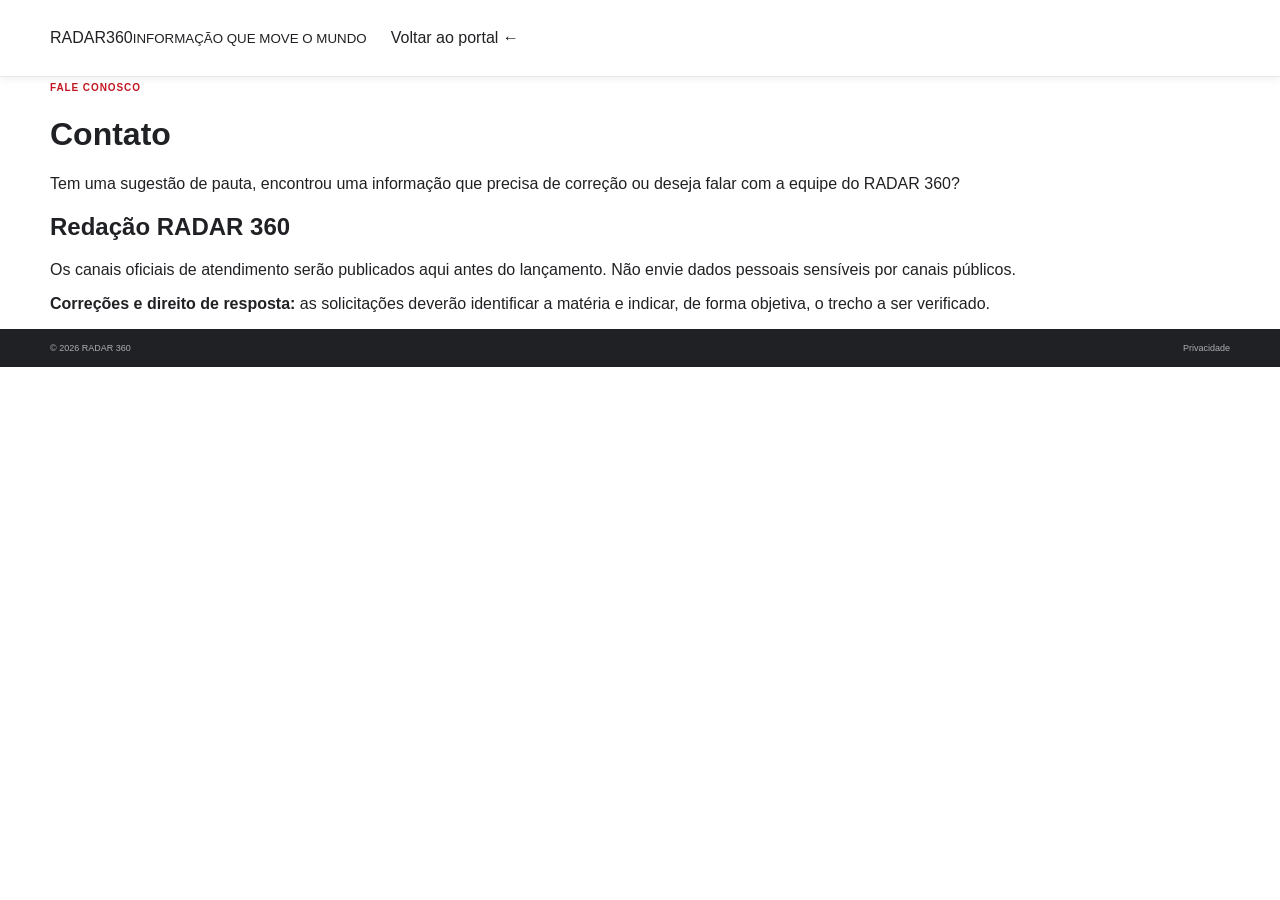
<file: public/contato.html>
<!doctype html><html lang="pt-BR"><head><meta charset="utf-8"><meta name="viewport" content="width=device-width,initial-scale=1"><title>Contato — RADAR 360</title><link rel="stylesheet" href="styles.css"></head><body><header class="header"><div class="wrap headinner"><a class="brand" href="index.html"><span class="brandmark"><i></i><i></i><i></i></span><span>RADAR<span class="brand360">360</span><small>INFORMAÇÃO QUE MOVE O MUNDO</small></span></a><a href="index.html">Voltar ao portal ←</a></div></header><main class="wrap page-shell"><span class="category">FALE CONOSCO</span><h1>Contato</h1><p>Tem uma sugestão de pauta, encontrou uma informação que precisa de correção ou deseja falar com a equipe do RADAR 360?</p><div class="admin-box"><h2>Redação RADAR 360</h2><p>Os canais oficiais de atendimento serão publicados aqui antes do lançamento. Não envie dados pessoais sensíveis por canais públicos.</p><p><strong>Correções e direito de resposta:</strong> as solicitações deverão identificar a matéria e indicar, de forma objetiva, o trecho a ser verificado.</p></div></main><footer class="footer"><div class="wrap footer-bottom"><span>© <span id="year"></span> RADAR 360</span><a href="privacidade.html">Privacidade</a></div></footer><script>document.querySelector('#year').textContent=new Date().getFullYear()</script></body></html>
</file>
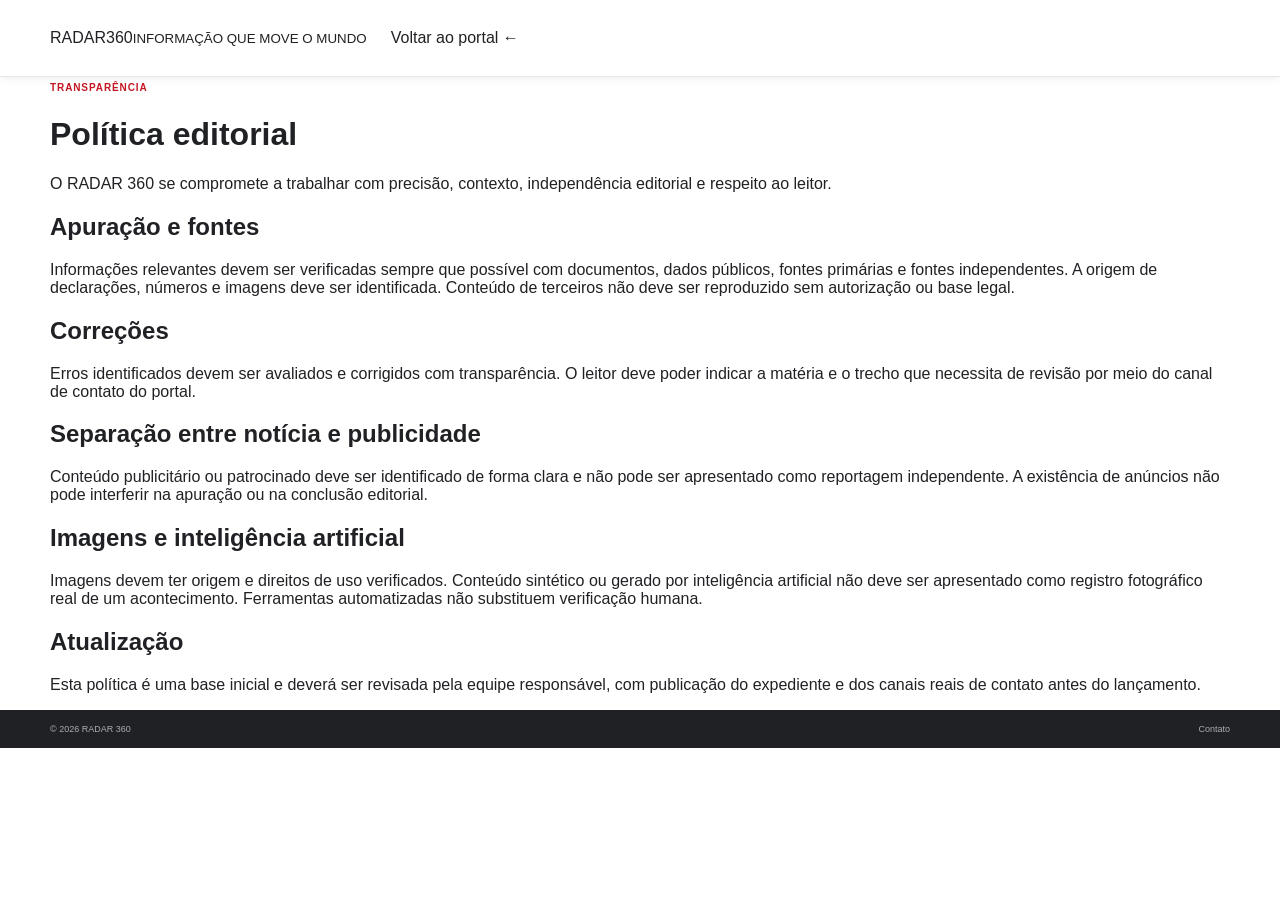
<file: public/politica-editorial.html>
<!doctype html><html lang="pt-BR"><head><meta charset="utf-8"><meta name="viewport" content="width=device-width,initial-scale=1"><meta name="description" content="Princípios editoriais e compromisso com a precisão no RADAR 360."><title>Política Editorial — RADAR 360</title><link rel="stylesheet" href="styles.css"></head><body><header class="header"><div class="wrap headinner"><a class="brand" href="index.html"><span class="brandmark"><i></i><i></i><i></i></span><span>RADAR<span class="brand360">360</span><small>INFORMAÇÃO QUE MOVE O MUNDO</small></span></a><a href="index.html">Voltar ao portal ←</a></div></header><main class="wrap page-shell"><span class="category">TRANSPARÊNCIA</span><h1>Política editorial</h1><p>O RADAR 360 se compromete a trabalhar com precisão, contexto, independência editorial e respeito ao leitor.</p><h2>Apuração e fontes</h2><p>Informações relevantes devem ser verificadas sempre que possível com documentos, dados públicos, fontes primárias e fontes independentes. A origem de declarações, números e imagens deve ser identificada. Conteúdo de terceiros não deve ser reproduzido sem autorização ou base legal.</p><h2>Correções</h2><p>Erros identificados devem ser avaliados e corrigidos com transparência. O leitor deve poder indicar a matéria e o trecho que necessita de revisão por meio do canal de contato do portal.</p><h2>Separação entre notícia e publicidade</h2><p>Conteúdo publicitário ou patrocinado deve ser identificado de forma clara e não pode ser apresentado como reportagem independente. A existência de anúncios não pode interferir na apuração ou na conclusão editorial.</p><h2>Imagens e inteligência artificial</h2><p>Imagens devem ter origem e direitos de uso verificados. Conteúdo sintético ou gerado por inteligência artificial não deve ser apresentado como registro fotográfico real de um acontecimento. Ferramentas automatizadas não substituem verificação humana.</p><h2>Atualização</h2><p>Esta política é uma base inicial e deverá ser revisada pela equipe responsável, com publicação do expediente e dos canais reais de contato antes do lançamento.</p></main><footer class="footer"><div class="wrap footer-bottom"><span>© <span id="year"></span> RADAR 360</span><a href="contato.html">Contato</a></div></footer><script>document.querySelector('#year').textContent=new Date().getFullYear()</script></body></html>
</file>
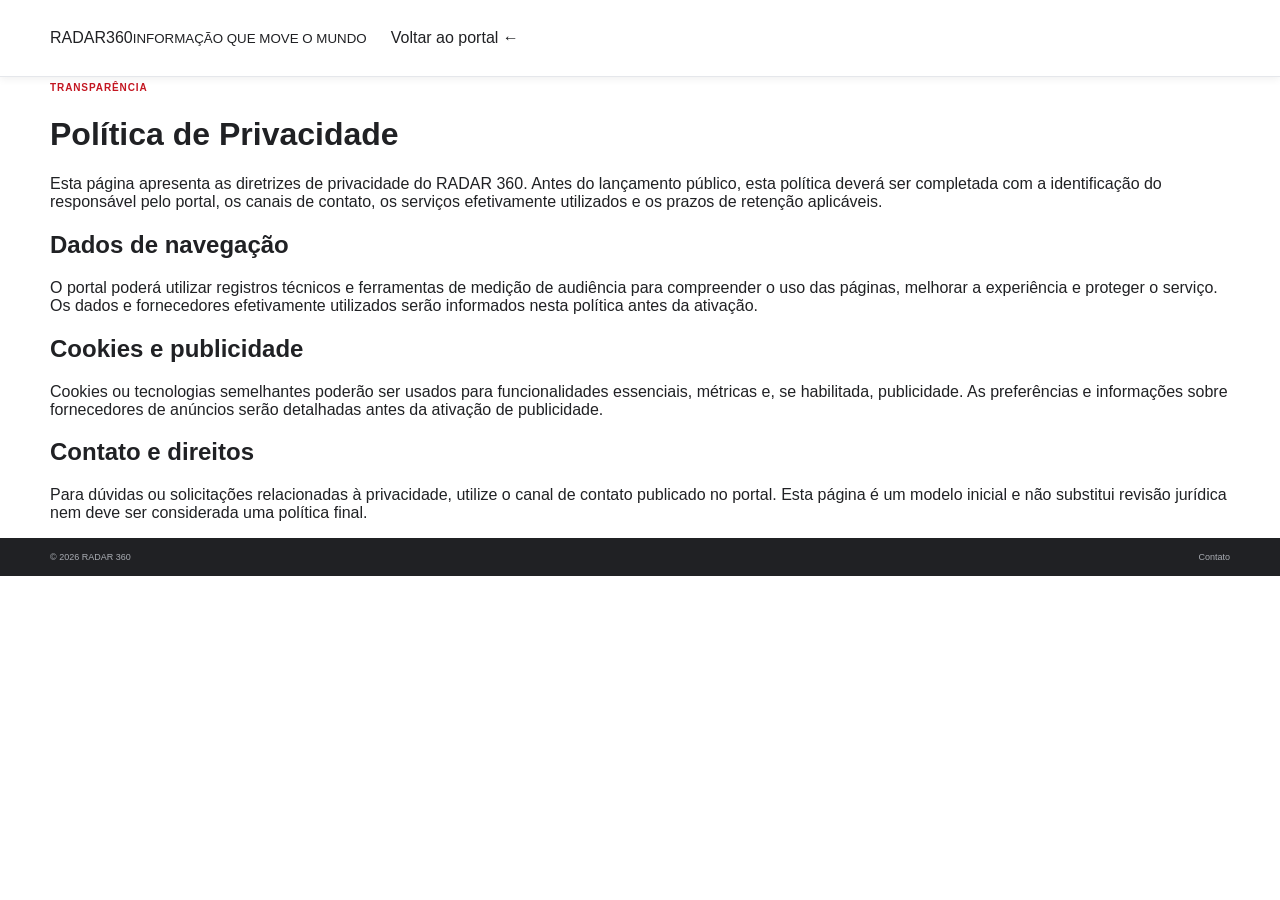
<file: public/privacidade.html>
<!doctype html><html lang="pt-BR"><head><meta charset="utf-8"><meta name="viewport" content="width=device-width,initial-scale=1"><title>Política de Privacidade — RADAR 360</title><link rel="stylesheet" href="styles.css"></head><body><header class="header"><div class="wrap headinner"><a class="brand" href="index.html"><span class="brandmark"><i></i><i></i><i></i></span><span>RADAR<span class="brand360">360</span><small>INFORMAÇÃO QUE MOVE O MUNDO</small></span></a><a href="index.html">Voltar ao portal ←</a></div></header><main class="wrap page-shell"><span class="category">TRANSPARÊNCIA</span><h1>Política de Privacidade</h1><p>Esta página apresenta as diretrizes de privacidade do RADAR 360. Antes do lançamento público, esta política deverá ser completada com a identificação do responsável pelo portal, os canais de contato, os serviços efetivamente utilizados e os prazos de retenção aplicáveis.</p><h2>Dados de navegação</h2><p>O portal poderá utilizar registros técnicos e ferramentas de medição de audiência para compreender o uso das páginas, melhorar a experiência e proteger o serviço. Os dados e fornecedores efetivamente utilizados serão informados nesta política antes da ativação.</p><h2>Cookies e publicidade</h2><p>Cookies ou tecnologias semelhantes poderão ser usados para funcionalidades essenciais, métricas e, se habilitada, publicidade. As preferências e informações sobre fornecedores de anúncios serão detalhadas antes da ativação de publicidade.</p><h2>Contato e direitos</h2><p>Para dúvidas ou solicitações relacionadas à privacidade, utilize o canal de contato publicado no portal. Esta página é um modelo inicial e não substitui revisão jurídica nem deve ser considerada uma política final.</p></main><footer class="footer"><div class="wrap footer-bottom"><span>© <span id="year"></span> RADAR 360</span><a href="contato.html">Contato</a></div></footer><script>document.querySelector('#year').textContent=new Date().getFullYear()</script></body></html>
</file>
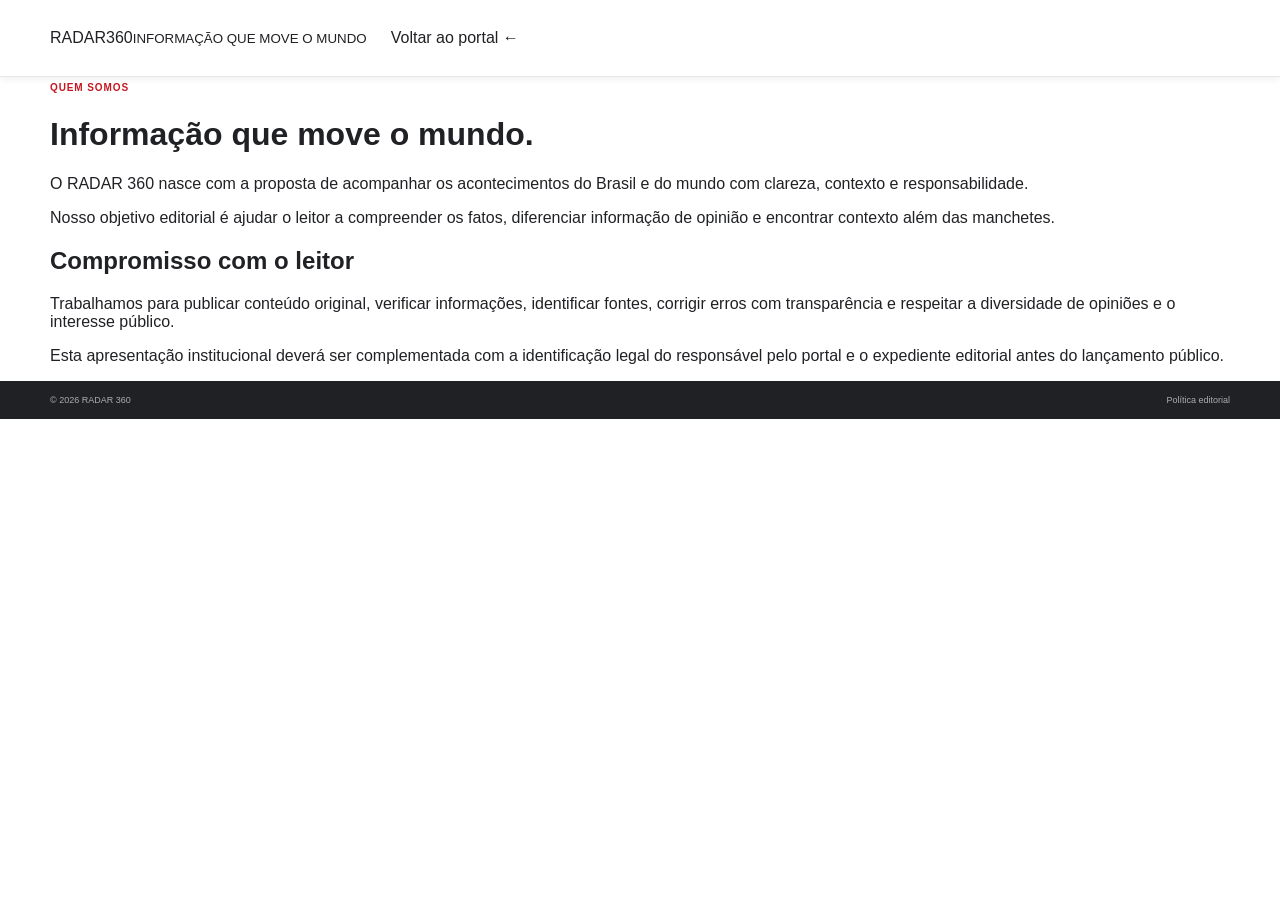
<file: public/sobre.html>
<!doctype html><html lang="pt-BR"><head><meta charset="utf-8"><meta name="viewport" content="width=device-width,initial-scale=1"><meta name="description" content="Conheça o RADAR 360 e nossa proposta editorial."><title>Sobre — RADAR 360</title><link rel="stylesheet" href="styles.css"></head><body><header class="header"><div class="wrap headinner"><a class="brand" href="index.html"><span class="brandmark"><i></i><i></i><i></i></span><span>RADAR<span class="brand360">360</span><small>INFORMAÇÃO QUE MOVE O MUNDO</small></span></a><a href="index.html">Voltar ao portal ←</a></div></header><main class="wrap page-shell"><span class="category">QUEM SOMOS</span><h1>Informação que move o mundo.</h1><p>O RADAR 360 nasce com a proposta de acompanhar os acontecimentos do Brasil e do mundo com clareza, contexto e responsabilidade.</p><p>Nosso objetivo editorial é ajudar o leitor a compreender os fatos, diferenciar informação de opinião e encontrar contexto além das manchetes.</p><h2>Compromisso com o leitor</h2><p>Trabalhamos para publicar conteúdo original, verificar informações, identificar fontes, corrigir erros com transparência e respeitar a diversidade de opiniões e o interesse público.</p><p>Esta apresentação institucional deverá ser complementada com a identificação legal do responsável pelo portal e o expediente editorial antes do lançamento público.</p></main><footer class="footer"><div class="wrap footer-bottom"><span>© <span id="year"></span> RADAR 360</span><a href="politica-editorial.html">Política editorial</a></div></footer><script>document.querySelector('#year').textContent=new Date().getFullYear()</script></body></html>
</file>
<file: public/styles.css>
:root{--red:#c41722;--red-dark:#a90e19;--ink:#202124;--muted:#6b7280;--line:#e5e7eb;--paper:#f5f6f7;--navy:#17191d;--white:#fff}
*{box-sizing:border-box}html{scroll-behavior:smooth}body{margin:0;background:#fff;color:var(--ink);font-family:"DM Sans",Arial,sans-serif}a{color:inherit;text-decoration:none}.wrap{width:min(1180px,calc(100% - 44px));margin:auto}
.topline{background:#a80f19;color:#fff;font-size:10px;font-weight:700;letter-spacing:.1em}.topinner{height:30px;display:flex;align-items:center;justify-content:space-between}
.header{position:sticky;top:0;z-index:30;background:#fff;color:#202124;box-shadow:0 2px 8px #00000010;border-bottom:1px solid var(--line)}
.headinner{height:76px;display:flex;align-items:center;gap:24px}.brand{display:flex;align-items:center}.brandword{font:800 36px/1 "Roboto Condensed",sans-serif;letter-spacing:-1.8px;color:var(--red)}.brandword span{color:#202124}.header-tagline{font-size:12px;color:#70757d;border-left:1px solid #ddd;padding-left:20px}.search-open{margin-left:auto;border:1px solid #d7dbe0;border-radius:4px;background:#fff;color:#34383e;padding:9px 14px;font:700 12px "DM Sans";cursor:pointer}.search-open span{margin-left:5px}.menu-toggle{display:none;border:0;background:none;font-size:24px;color:#24272b}
.nav{height:45px;display:flex;align-items:center;gap:0;border-top:1px solid #f0f0f0;overflow-x:auto}.nav a{height:100%;display:flex;align-items:center;padding:0 15px;font-size:12px;font-weight:700;white-space:nowrap;border-bottom:3px solid transparent}.nav a:first-child{padding-left:0}.nav a:hover,.nav a.active{color:var(--red);border-color:var(--red)}
.searchbar{display:none;background:#f6f6f6;border-top:1px solid var(--line)}.searchbar.open{display:block}.searchinner{display:flex;padding:12px 0;gap:10px}.searchinner input{flex:1;padding:12px;border:1px solid #d8dce1;border-radius:4px;font:inherit}.searchinner button{border:0;background:var(--red);color:#fff;padding:0 17px;border-radius:4px;font-weight:700}
.breaking{background:#f7f7f7;border-bottom:1px solid var(--line)}.breakinginner{min-height:43px;display:flex;align-items:center;gap:10px;font-size:11px}.breakinginner strong{color:var(--red);font-size:10px;letter-spacing:.12em}.live-dot{width:7px;height:7px;background:var(--red);border-radius:50%}.breaking-copy{color:#626870}.breakinginner>a{margin-left:auto;color:var(--red);font-weight:800}
.lead-section{padding-top:28px}.section-kicker{display:flex;align-items:center;gap:11px;color:var(--red);font-size:10px;font-weight:800;letter-spacing:.12em}.kicker-line{width:40px;height:1px;background:#cfd2d6}.muted{color:#858990;font-weight:500;letter-spacing:0}
.lead-grid{display:grid;grid-template-columns:minmax(0,1.7fr) minmax(300px,1fr);gap:24px;margin-top:17px}.lead-card{display:grid;grid-template-columns:1.12fr .88fr;min-height:360px;background:#f3f3f3;border:1px solid var(--line);border-radius:4px;overflow:hidden}.lead-image{position:relative;min-height:360px;background:#e8eaed}.lead-image>img{width:100%;height:100%;min-height:360px;object-fit:cover;display:block}.lead-content{padding:28px 25px;display:flex;flex-direction:column;justify-content:center;align-items:flex-start}.category{font-size:10px;font-weight:800;letter-spacing:.09em;color:var(--red)}.lead-content h1{font:800 clamp(25px,2.8vw,36px)/1.12 "Roboto Condensed",sans-serif;letter-spacing:-.5px;margin:12px 0}.lead-content p{font-size:13px;line-height:1.65;color:#626870}.read-link{margin-top:8px;color:var(--red);font-size:12px;font-weight:800}.read-link span{font-size:18px;margin-left:8px}.lead-no-image{display:flex;align-items:center;justify-content:center;color:#a0a4aa;font-size:11px;font-weight:800;letter-spacing:.1em;background:linear-gradient(135deg,#eef0f2,#e3e5e8)}
.side-leads{display:grid;gap:0}.side-card{display:grid;grid-template-columns:40% 1fr;gap:15px;align-items:center;padding:0 0 15px;margin-bottom:15px;border-bottom:1px solid var(--line)}.side-card:last-child{margin:0;padding:0;border:0}.side-image{height:145px;background:#e6e8eb;display:flex;align-items:center;justify-content:center;color:#9a9da3;font-size:10px;font-weight:800}.side-card h2{font:700 19px/1.2 "Roboto Condensed",sans-serif;margin:7px 0;color:#222}.meta{font-size:10px;color:#858990;font-weight:600}
.ad-wrap{padding:28px 0}.ad-slot{height:90px;border:1px dashed #d5d8dc;background:#fafafa;display:flex;align-items:center;justify-content:center;flex-direction:column;gap:6px;color:#a1a4a8}.ad-slot span{font-size:8px;font-weight:800;letter-spacing:.15em}.ad-slot small{font-size:10px}
.news-section{padding:8px 0 55px}.section-heading{display:flex;align-items:end;justify-content:space-between;gap:20px;margin-bottom:18px}.section-heading h2{font:800 31px "Roboto Condensed",sans-serif;margin:7px 0 0}.filters{display:flex;gap:5px;flex-wrap:wrap}.filter{border:1px solid #dfe1e4;background:#fff;color:#565b62;border-radius:3px;padding:7px 10px;font:700 10px "DM Sans";cursor:pointer}.filter.active,.filter:hover{background:var(--red);color:#fff;border-color:var(--red)}
.news-grid{display:grid;grid-template-columns:repeat(3,minmax(0,1fr));gap:22px 18px}.news-card{border:1px solid var(--line);border-radius:3px;overflow:hidden;background:#fff;transition:box-shadow .18s}.news-card:hover{box-shadow:0 5px 18px #00000012}.news-card>a{display:block;height:100%}.news-image{width:100%;height:190px;object-fit:cover;display:block;background:#e8eaed}.news-body{padding:15px 16px 17px}.news-body h3{font:700 20px/1.18 "Roboto Condensed",sans-serif;margin:7px 0;color:#24262a}.news-body p{font-size:12px;line-height:1.6;color:#666d75;margin:0 0 13px}.empty-state{padding:28px;text-align:center;color:#727780;grid-column:1/-1}
.editorial-note{padding:20px 22px;margin-bottom:45px;background:#f6f6f6;border-left:3px solid var(--red)}.editorial-note strong{font:800 16px "Roboto Condensed"}.editorial-note p{font-size:12px;line-height:1.65;color:#626870;margin:8px 0}.editorial-note a{font-size:11px;font-weight:800;color:var(--red)}
.footer{background:#202124;color:#fff}.footer-main{padding:28px 0;display:flex;align-items:center;gap:25px;border-bottom:1px solid #ffffff20}.footer-brand .brandword{font-size:28px}.footer-brand .brandword span{color:#fff}.footer-main p{margin:0;color:#c4c7cc;font-size:11px}.footer-links{margin-left:auto;display:flex;flex-wrap:wrap;gap:15px}.footer-links a{font-size:10px;color:#e1e2e4}.footer-bottom{padding:14px 0;display:flex;justify-content:space-between;color:#a9adb3;font-size:9px}
@media(max-width:900px){.lead-grid{grid-template-columns:1fr}.side-leads{grid-template-columns:1fr 1fr;gap:15px}.side-card{grid-template-columns:38% 1fr;border-bottom:0;margin:0;padding:0}.section-heading{align-items:flex-start;flex-direction:column}.filters{width:100%}.lead-card{min-height:320px}.lead-image,.lead-image>img{min-height:320px}}
@media(max-width:680px){.wrap{width:calc(100% - 30px)}.topinner{font-size:8px}.headinner{height:65px;gap:12px}.brandword{font-size:32px}.header-tagline{display:none}.menu-toggle{display:block}.search-open{padding:8px 10px}.nav{display:none;height:auto;position:absolute;top:65px;left:0;right:0;width:100%;padding:8px 15px 14px;background:#fff;box-shadow:0 8px 16px #0002;flex-direction:column;align-items:stretch;overflow:visible}.nav.open{display:flex}.nav a{height:auto;padding:12px 4px;border-bottom:1px solid #eee;border-left:3px solid transparent}.nav a:first-child{padding-left:4px}.nav a.active{border-bottom:1px solid #eee;border-left-color:var(--red)}.breakinginner{flex-wrap:wrap;padding:10px 0}.breaking-copy{font-size:10px}.lead-section{padding-top:22px}.lead-card{grid-template-columns:1fr}.lead-image,.lead-image>img{min-height:215px;height:215px}.lead-content{padding:19px}.lead-content h1{font-size:28px}.side-leads{grid-template-columns:1fr;gap:13px}.side-card{grid-template-columns:34% 1fr;padding-bottom:13px;margin-bottom:13px;border-bottom:1px solid var(--line)}.side-image{height:105px}.side-card h2{font-size:17px}.ad-wrap{padding:22px 0}.ad-slot{height:70px}.section-heading h2{font-size:28px}.filters{overflow-x:auto;flex-wrap:nowrap;padding-bottom:5px}.filter{white-space:nowrap}.news-grid{grid-template-columns:1fr 1fr;gap:12px}.news-image{height:125px}.news-body{padding:11px}.news-body h3{font-size:16px}.news-body p{font-size:10px}.meta{font-size:8px}.footer-main{align-items:flex-start;flex-direction:column;gap:13px}.footer-links{margin:0;gap:12px}.footer-bottom{gap:8px;flex-direction:column}}
@media(max-width:390px){.news-grid{grid-template-columns:1fr}.news-image{height:175px}.breakinginner>a{font-size:10px}}

.ai-image-frame{position:relative;display:block;overflow:hidden}.ai-image-frame>img{display:block;width:100%;height:100%;object-fit:cover}.ai-image-frame>small{position:absolute;right:7px;bottom:7px;padding:4px 7px;background:#17191dcc;color:#fff;border-radius:2px;font:600 9px "DM Sans",sans-serif;letter-spacing:.02em}.lead-image>.ai-image-frame{width:100%;height:100%;min-height:360px}.lead-image>.ai-image-frame>img{min-height:360px}.side-photo.ai-image-frame{width:100%;height:145px}.news-image.ai-image-frame{width:100%;height:190px}.ai-image-tools{margin-top:14px;padding:16px;border:1px solid #e2e5e9;border-radius:5px;background:#fafbfc}.ai-image-tools p{margin:6px 0}.ai-image-tools button{margin-top:8px}.ai-image-caption{margin:7px 0 18px;color:#777e87;font-size:11px;font-style:italic}.article-cover{display:block;width:100%;max-height:520px;object-fit:cover}
@media(max-width:900px){.lead-image>.ai-image-frame,.lead-image>.ai-image-frame>img{min-height:320px}}
@media(max-width:680px){.lead-image>.ai-image-frame,.lead-image>.ai-image-frame>img{min-height:215px;height:215px}.side-photo.ai-image-frame{height:105px}.news-image.ai-image-frame{height:125px}}
@media(max-width:390px){.news-image.ai-image-frame{height:175px}}
</file>
